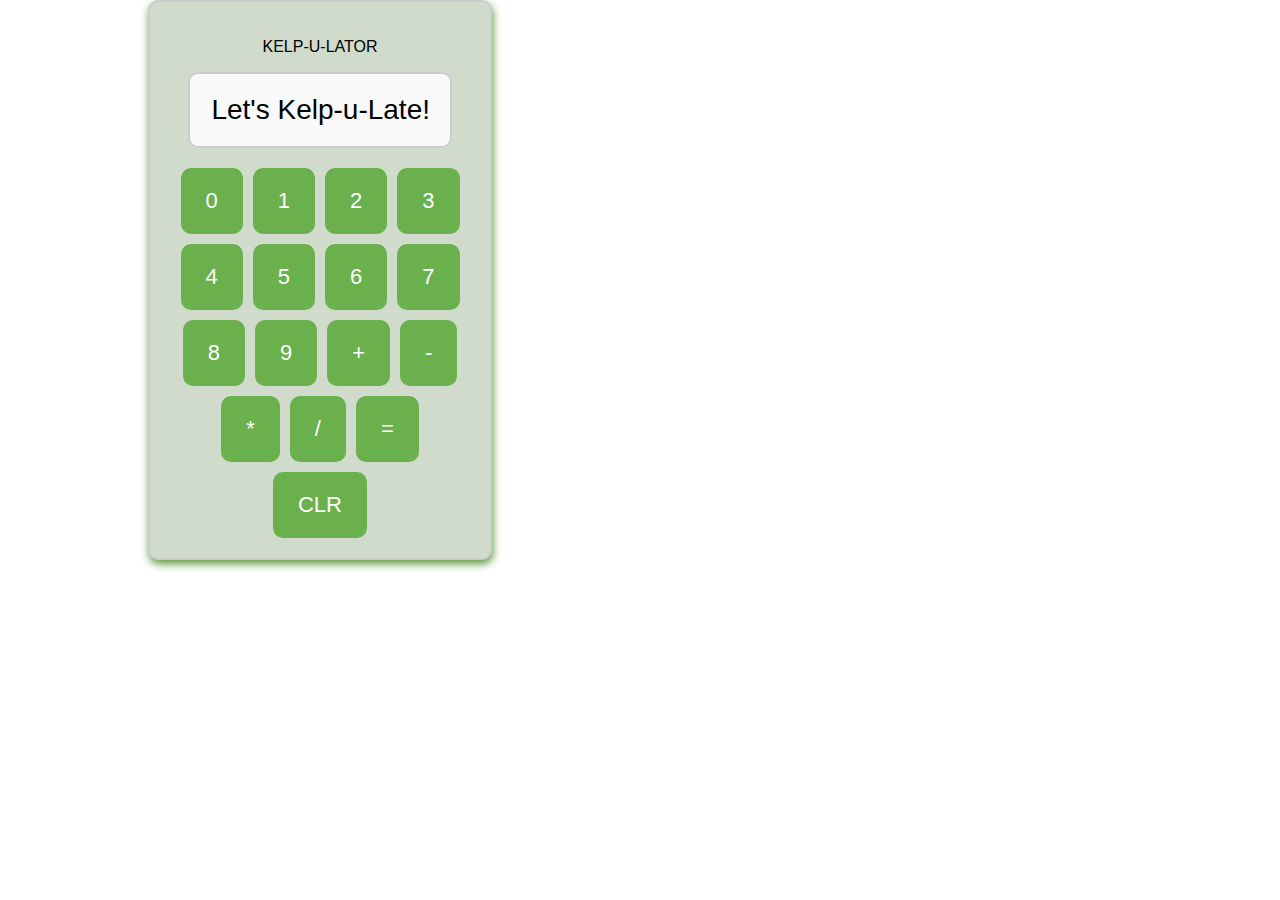
<file: calculator.html>
<!DOCTYPE html>
<html lang="en">

<head>
    <meta charset="UTF-8">
    <meta name="viewport" content="width=device-width, initial-scale=1.0">
    <title>KelpULator | Kelp</title>
    <script src="script.js" defer></script>
    <link rel="stylesheet" href="style.css">
</head>

<body>


    <div class="container">
        <div id="top-level">
            <p>KELP-U-LATOR</p>
            <div id="display-container">
                <div id="display">
                    Let's Kelp-u-Late!

                </div>
            </div>

            <div class="buttons">

                <button id="0">0</button>
                <button id="1">1</button>
                <button id="2">2</button>
                <button id="3">3</button>
                <button id="4">4</button>
                <button id="5">5</button>
                <button id="6">6</button>
                <button id="7">7</button>
                <button id="8">8</button>
                <button id="9">9</button>

                <button id="+">+</button>
                <button id="-">-</button>
                <button id="*">*</button>
                <button id="/">/</button>
                <button id="Enter">=</button>

                <button id="Escape">CLR</button>

            </div>

        </div>
    </div>






</body>

</html>
</file>
<file: style.css>
html {
    font-family: Arial, Helvetica, sans-serif;

}

body {
    margin: 0;

}

.fun-facts {
    display: flex;
    flex-direction: column;
    gap:10px;
    margin-bottom: 15px;
    width: 75%;
    justify-content: space-evenly;

}

.fun-facts .text {
    height: 38vh;
}



.container {
    display: flex;
    flex-direction: column;
    justify-content: space-evenly;
    align-items: center;
    width: 90%;


}

#top-level {
    display: flex;
    flex-direction: column;
    align-items: center;

    max-height: 900px;
    max-width: 300px;


    background-color: #d1dbcc;

    border: 2px solid #ccc;
    box-shadow: 1px 4px 8px rgba(0, 0, 0, 0.1);
    box-shadow: 1px 4px 8px #5a9940;

    border-radius: 10px;
    padding: 20px;

}


.buttons {
    display: flex;
    flex-direction: row;
    flex-wrap: wrap;
    justify-content: center;
    gap: 10px;
}

.buttons button,
.operator-buttons button {
    flex-shrink: 1;
    padding: 20px 25px;
    font-size: 22px;
    border: none;
    border-radius: 10px;
    cursor: pointer;
    background-color: #6ab04c;
    color: #fff;
    transition: background-color 0.3s, transform 0.3s;
}

.buttons button:hover,
.operator-buttons button:hover {
    background-color: #5a9940;
    box-shadow: 0 4px 8px rgba(0, 0, 0, 0.1);
}

.operator-buttons button {
    background-color: #f7941d;
}




#display {
    min-width: 220px;
    padding: 20px;
    margin-bottom: 20px;
    text-align: right;
    font-size: 28px;
    border: 2px solid #ccc;
    border-radius: 10px;
    background-color: #f9f9f9;
}

.kelp-container {

    display: flex;
    flex-direction: column;
    align-items: center;
    width: 100vw;
    background-color: #f0f0f0;

}

.sources-container {
    display: flex;
    flex-direction: column;


    background-image: url("resources/kelp-animation.gif");
    background-size: cover;
    margin-top: 15px;


}



.citations {

    display: flex;
    flex-direction: column;
    justify-content: space-evenly;
    align-self: center;
    align-items: center;
    max-width: 60%;
    border: 1px solid #5a9940;
    box-shadow: 1px 4px 8px #5a9940;
    padding: 10px;
    background-color: #d1dbcc;
    margin-top: 6%;


}

.citations .references {
    display: flex;
    flex-direction: column;
    align-items: start;
    list-style-type: none;
    gap: 10px;
    padding-left: 20px;

}

audio {
    align-self: flex-start;
}

@media only screen and (min-width: 900px) {

    .container {
        
        display: flex;
        flex-direction: row;
        justify-content: space-evenly;
        align-items: center;
        gap:20px;
        width: 50%;
        


        
    }
}
</file>
